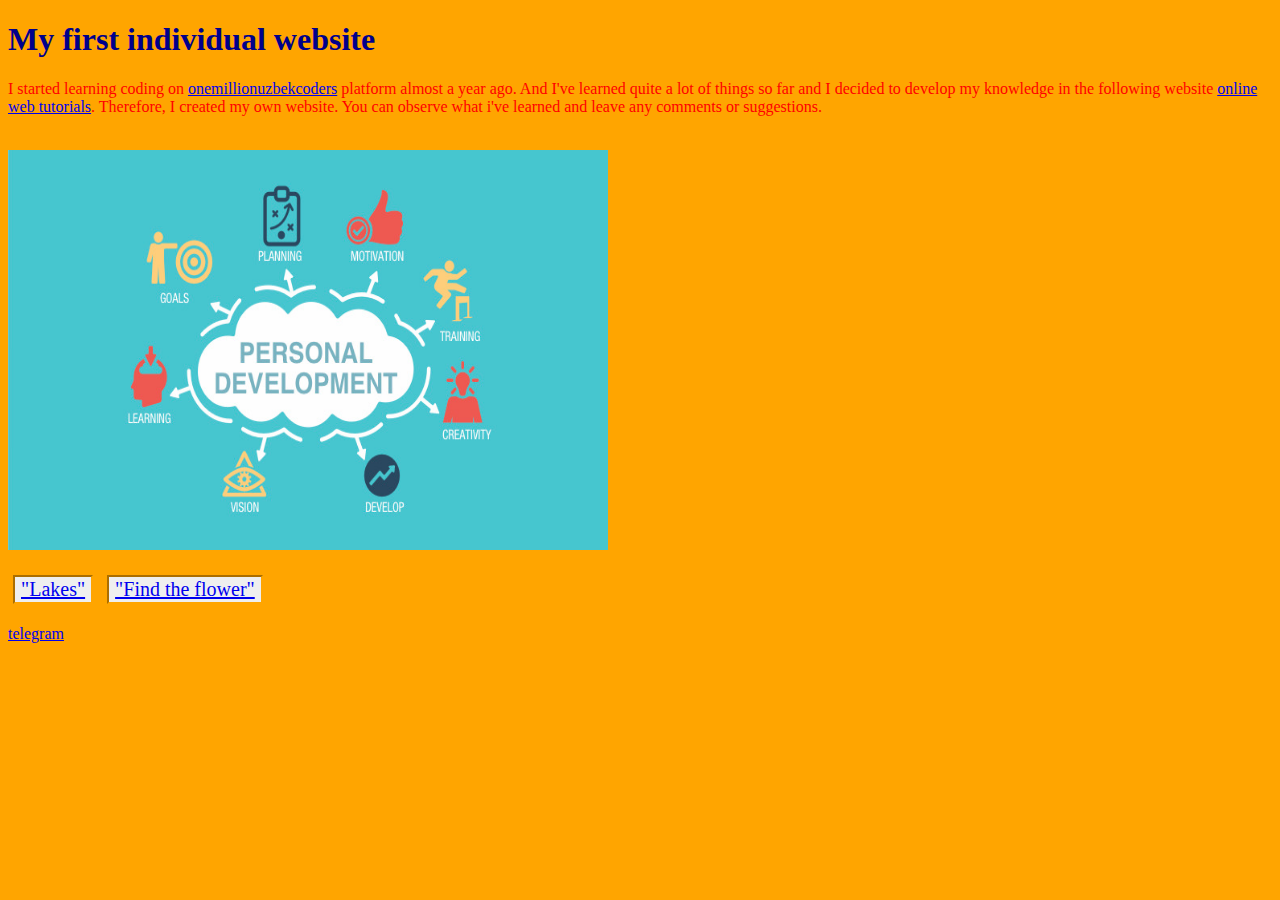
<file: index.html>
<!DOCTYPE html>
<html lang="en" dir="ltr">
  <head>
    <meta charset="utf-8">
    <title>Something</title>
    <link rel="stylesheet" href="indexstyle.css">
  </head>
  <body>
    <h1>My first individual website</h1>
    <p style="color:red;"> I started learning coding on <a href="https://uzbekcoders.uz/">onemillionuzbekcoders</a>
    platform almost a year ago.
    And I've learned quite a lot of things so far and I  decided to develop my knowledge in the following website
  <a href="https://www.w3schools.com/html/">online web tutorials</a>. Therefore, I created my own website.
   You can observe what i've learned and leave any comments or suggestions. </p>
   <br> <img src="pd.jpg" alt="personal development" width="600px" height="400px">
<p> <button> <a href="lakesindex.html">  "Lakes" </a> </button>
<button> <a href="find the flower.html">  "Find the flower" </a> </button>
 </p>
 <a href="https://t.me/"Jannazarova_Rabiya"> telegram </a>
  </body>
</html><title>Home</title>
</file>
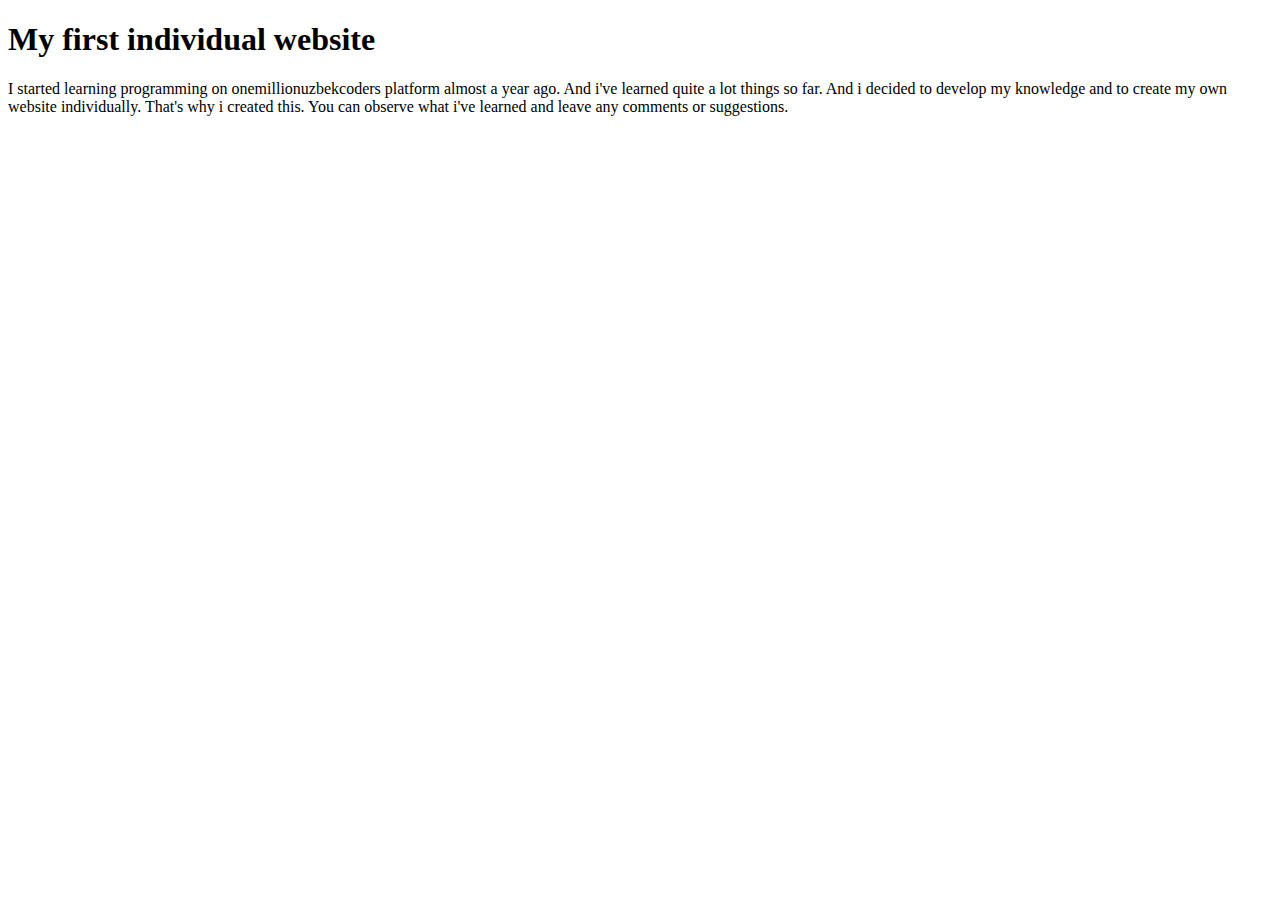
<file: website.html>
<!DOCTYPE html>
<html lang="en" dir="ltr">
  <head>
    <meta charset="utf-8">
    <title>Something</title>
  </head>
  <body>
    <h1>My first individual website</h1>
    <p> I started learning programming on onemillionuzbekcoders platform almost a year ago.
    And i've learned quite a lot things so far. And i decided to develop my knowledge and to create my own website individually.
  That's why i created this. You can observe what i've learned and leave any comments or suggestions.  </p>
  </body>
</html><title>Home</title>
</file>
<file: indexstyle.css>
h1{color:darkblue}
button{border-style: solid;
    border-style: inset;
    border-color: orange;
    margin: 5px;
    
  font-size: 20px;
  font-family: Tangerine;}
body{background-color: orange}
</file>
